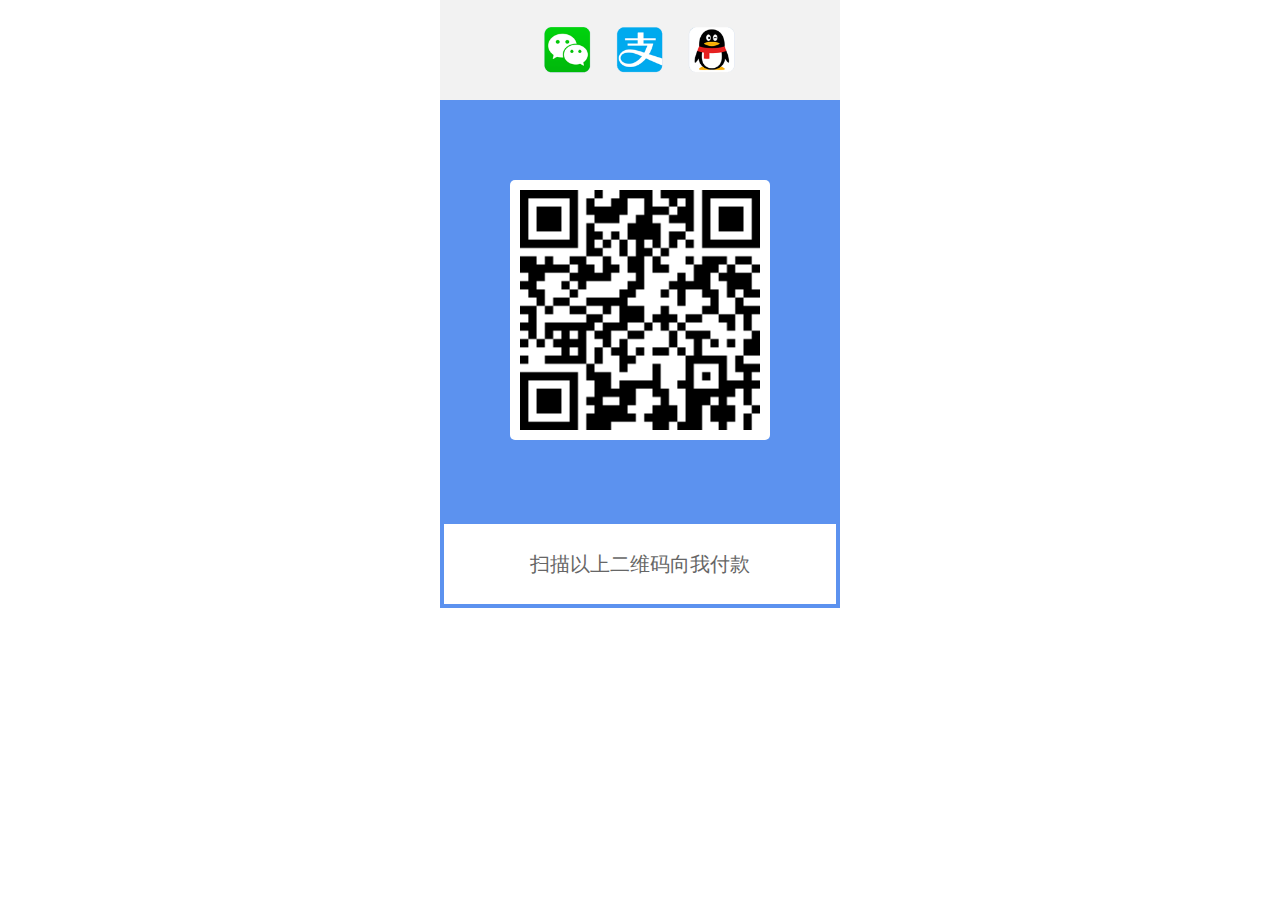
<file: templates/recharge.html>
<!doctype html> 
<html> 
<head> 
    <meta charset="utf-8">
    <meta http-equiv="X-UA-Compatible" content="IE=edge">
    <meta name="viewport" content="width=device-width, initial-scale=1">
    <meta name="author" content="mengkun">
    <meta name="renderer" content="webkit">
    <meta http-equiv="Cache-Control" content="no-siteapp">
    <title>万能收款码</title>
    
    <script>
    /**
     * 本多合一收款码作者 @megnkun(https://mkblog.cn)，转载请注明！
     * Github： https://github.com/mengkunsoft/OneQRCode
     * 
     * 以下内容请用专门的 Html 编辑器（如 VS Code）进行编辑，切勿直接用记事本编辑，否则可能出现中文乱码！
     */ 
    var setting = {
        /* 在以下【双引号】中粘贴你的QQ钱包收款链接 */ 
        qqUrl: "https://i.qianbao.qq.com/wallet/sqrcode.htm?m=tenpay&a=1&u=10001&ac=B4C5BACD47FE6936D4B6DD29D866E1XXXAEA141B073F9DD94DE6404509CEEXXX&n=xxxx&f=wallet",
        
        /* 在以下【双引号】中粘贴你的微信收款链接 */ 
        wechatUrl: "wxp://f2f0z437vuTAcccccBgM8wPigxx__Nl9aaWK",
        
        /* 在以下【双引号】中粘贴你的支付宝收款链接 */ 
        aliUrl: "HTTPS://QR.ALIPAY.COM/FXXX5202XXXXHOXXX7NXX"
    }
    </script>
    
    <style>
    * {
        margin: 0; padding: 0;
        font-family: Microsoft yahei;
    }
    body {
        background-color: #fff;
    }
    .code-item {
        width: 100%;
        max-width: 400px;
        margin: 0 auto;
        padding-bottom: 1px;
        display: none;
        background-color: #5c92ef;
    }
    .code-title {
        height: 100px;
        background-color: #f2f2f2;
        background-position: center;
        background-repeat: no-repeat;
        background-size: 50%;
    }
    .code-area {
        text-align: center;
    }
    .code-area img {
        margin: 80px auto;
        width: 60%;
        min-width: 100px;
        background: #fff;
        padding: 10px;
        border-radius: 5px;
    }
    .code-footer {
        height: 80px;
        text-align: center;
        background-color: #fff;
        color: #666;
        line-height: 80px;
        font-size: 20px;
        margin: 0 4px 3px 4px;
    }
    
    #code-all > .code-title {
        background-image: url("[data-uri]");
    }
    
    #code-qq {
        background-color: #54b4ef;
    }
    #code-qq > .code-title {
        background-image: url("[data-uri]");
    }
    
    #code-wechat {
        background-color: #54bc6e;
    }
    #code-wechat > .code-title { 
        background-image: url("[data-uri]");
    }
    </style>
</head>
<body>
    <!-- 万能收款码展示区域 -->
    <div class="code-item" id="code-all">
        <div class="code-title"></div>
        <div class="code-area">
            <img id="page-url" src="[data-uri]">
        </div>
        <div class="code-footer">扫描以上二维码向我付款</div>
    </div>
    
    <!-- QQ钱包二维码展示区域 -->
    <div class="code-item" id="code-qq">
        <div class="code-title"></div>
        <div class="code-area">
            <img id="qq-url" src="[data-uri]">
        </div>
        <div class="code-footer">长按以上二维码向我付款</div>
    </div>
    
    <!-- 微信二维码展示区域 -->
    <div class="code-item" id="code-wechat">
        <div class="code-title"></div>
        <div class="code-area">
            <img id="wechat-url" src="[data-uri]">
        </div>
        <div class="code-footer">长按以上二维码向我付款</div>
    </div>
    
    <script>
    /* 二维码生成 https://github.com/lifthrasiir/qr.js/ */ 
    !function(r,n,t){"function"==typeof define&&define.amd?define([],t):"object"==typeof module&&module.exports?module.exports=t():r.QRCode=t()}(this,0,function(){for(var r=[null,[[10,7,17,13],[1,1,1,1],[]],[[16,10,28,22],[1,1,1,1],[4,16]],[[26,15,22,18],[1,1,2,2],[4,20]],[[18,20,16,26],[2,1,4,2],[4,24]],[[24,26,22,18],[2,1,4,4],[4,28]],[[16,18,28,24],[4,2,4,4],[4,32]],[[18,20,26,18],[4,2,5,6],[4,20,36]],[[22,24,26,22],[4,2,6,6],[4,22,40]],[[22,30,24,20],[5,2,8,8],[4,24,44]],[[26,18,28,24],[5,4,8,8],[4,26,48]],[[30,20,24,28],[5,4,11,8],[4,28,52]],[[22,24,28,26],[8,4,11,10],[4,30,56]],[[22,26,22,24],[9,4,16,12],[4,32,60]],[[24,30,24,20],[9,4,16,16],[4,24,44,64]],[[24,22,24,30],[10,6,18,12],[4,24,46,68]],[[28,24,30,24],[10,6,16,17],[4,24,48,72]],[[28,28,28,28],[11,6,19,16],[4,28,52,76]],[[26,30,28,28],[13,6,21,18],[4,28,54,80]],[[26,28,26,26],[14,7,25,21],[4,28,56,84]],[[26,28,28,30],[16,8,25,20],[4,32,60,88]],[[26,28,30,28],[17,8,25,23],[4,26,48,70,92]],[[28,28,24,30],[17,9,34,23],[4,24,48,72,96]],[[28,30,30,30],[18,9,30,25],[4,28,52,76,100]],[[28,30,30,30],[20,10,32,27],[4,26,52,78,104]],[[28,26,30,30],[21,12,35,29],[4,30,56,82,108]],[[28,28,30,28],[23,12,37,34],[4,28,56,84,112]],[[28,30,30,30],[25,12,40,34],[4,32,60,88,116]],[[28,30,30,30],[26,13,42,35],[4,24,48,72,96,120]],[[28,30,30,30],[28,14,45,38],[4,28,52,76,100,124]],[[28,30,30,30],[29,15,48,40],[4,24,50,76,102,128]],[[28,30,30,30],[31,16,51,43],[4,28,54,80,106,132]],[[28,30,30,30],[33,17,54,45],[4,32,58,84,110,136]],[[28,30,30,30],[35,18,57,48],[4,28,56,84,112,140]],[[28,30,30,30],[37,19,60,51],[4,32,60,88,116,144]],[[28,30,30,30],[38,19,63,53],[4,28,52,76,100,124,148]],[[28,30,30,30],[40,20,66,56],[4,22,48,74,100,126,152]],[[28,30,30,30],[43,21,70,59],[4,26,52,78,104,130,156]],[[28,30,30,30],[45,22,74,62],[4,30,56,82,108,134,160]],[[28,30,30,30],[47,24,77,65],[4,24,52,80,108,136,164]],[[28,30,30,30],[49,25,81,68],[4,28,56,84,112,140,168]]],n=/^\d*$/,t=/^[A-Za-z0-9 $%*+\-./:]*$/,e=/^[A-Z0-9 $%*+\-./:]*$/,o=[],a=[-1],u=0,f=1;u<255;++u)o.push(f),a[f]=u,f=2*f^(f>=128?285:0);var i=[[]];for(u=0;u<30;++u){for(var h=i[u],s=[],c=0;c<=u;++c){var l=c<u?o[h[c]]:0,v=o[(u+(h[c-1]||0))%255];s.push(a[l^v])}i.push(s)}var p={};for(u=0;u<45;++u)p["0123456789ABCDEFGHIJKLMNOPQRSTUVWXYZ $%*+-./:".charAt(u)]=u;var g=[function(r,n){return(r+n)%2==0},function(r,n){return r%2==0},function(r,n){return n%3==0},function(r,n){return(r+n)%3==0},function(r,n){return((r/2|0)+(n/3|0))%2==0},function(r,n){return r*n%2+r*n%3==0},function(r,n){return(r*n%2+r*n%3)%2==0},function(r,n){return((r+n)%2+r*n%3)%2==0}],d=function(r){return r>6},m=function(n,t){var e=-8&function(n){var t=r[n],e=16*n*n+128*n+64;return d(n)&&(e-=36),t[2].length&&(e-=25*t[2].length*t[2].length-10*t[2].length-55),e}(n),o=r[n];return e-=8*o[0][t]*o[1][t]},w=function(r,n){switch(n){case 1:return r<10?10:r<27?12:14;case 2:return r<10?9:r<27?11:13;case 4:return r<10?8:16;case 8:return r<10?8:r<27?10:12}},C=function(r,n,t){var e=m(r,t)-4-w(r,n);switch(n){case 1:return 3*(e/10|0)+(e%10<4?0:e%10<7?1:2);case 2:return 2*(e/11|0)+(e%11<6?0:1);case 4:return e/8|0;case 8:return e/13|0}},A=function(r,n){for(var t=r.slice(0),e=r.length,u=n.length,f=0;f<u;++f)t.push(0);for(f=0;f<e;){var i=a[t[f++]];if(i>=0)for(var h=0;h<u;++h)t[f+h]^=o[(i+n[h])%255]}return t.slice(e)},x=function(r,n,t,e){for(var o=r<<e,a=n-1;a>=0;--a)o>>e+a&1&&(o^=t<<a);return r<<e|o},b=function(r,n,t){for(var e=g[t],o=r.length,a=0;a<o;++a)for(var u=0;u<o;++u)n[a][u]||(r[a][u]^=e(a,u));return r},y=function(r,n,t,e){for(var o=r.length,a=21522^x(t<<3|e,5,1335,10),u=0;u<15;++u){var f=[o-1,o-2,o-3,o-4,o-5,o-6,o-7,o-8,7,5,4,3,2,1,0][u];r[[0,1,2,3,4,5,7,8,o-7,o-6,o-5,o-4,o-3,o-2,o-1][u]][8]=r[8][f]=a>>u&1}return r},$=function(r){for(var n=function(r){for(var n=0,t=0;t<r.length;++t)r[t]>=5&&(n+=r[t]-5+3);for(t=5;t<r.length;t+=2){var e=r[t];r[t-1]==e&&r[t-2]==3*e&&r[t-3]==e&&r[t-4]==e&&(r[t-5]>=4*e||r[t+1]>=4*e)&&(n+=40)}return n},t=r.length,e=0,o=0,a=0;a<t;++a){var u,f=r[a];u=[0];for(var i=0;i<t;){for(h=0;i<t&&f[i];++h)++i;for(u.push(h),h=0;i<t&&!f[i];++h)++i;u.push(h)}e+=n(u),u=[0];for(i=0;i<t;){var h;for(h=0;i<t&&r[i][a];++h)++i;for(u.push(h),h=0;i<t&&!r[i][a];++h)++i;u.push(h)}e+=n(u);var s=r[a+1]||[];o+=f[0];for(i=1;i<t;++i){var c=f[i];o+=c,f[i-1]==c&&s[i]===c&&s[i-1]===c&&(e+=3)}}return e+=10*(Math.abs(o/t/t-.5)/.05|0)},k=function(n,t,e,o,a){var u=r[t],f=function(r,n,t,e){var o=[],a=0,u=8,f=t.length,i=function(r,n){if(n>=u){for(o.push(a|r>>(n-=u));n>=8;)o.push(r>>(n-=8)&255);a=0,u=8}n>0&&(a|=(r&(1<<n)-1)<<(u-=n))},h=w(r,n);switch(i(n,4),i(f,h),n){case 1:for(var s=2;s<f;s+=3)i(parseInt(t.substring(s-2,s+1),10),10);i(parseInt(t.substring(s-2),10),[0,4,7][f%3]);break;case 2:for(s=1;s<f;s+=2)i(45*p[t.charAt(s-1)]+p[t.charAt(s)],11);f%2==1&&i(p[t.charAt(s-1)],6);break;case 4:for(s=0;s<f;++s)i(t[s],8)}for(i(0,4),u<8&&o.push(a);o.length+1<e;)o.push(236,17);return o.length<e&&o.push(236),o}(t,e,n,m(t,o)>>3);f=function(r,n,t){for(var e=[],o=r.length/n|0,a=0,u=n-r.length%n,f=0;f<u;++f)e.push(a),a+=o;for(f=u;f<n;++f)e.push(a),a+=o+1;e.push(a);var i=[];for(f=0;f<n;++f)i.push(A(r.slice(e[f],e[f+1]),t));var h=[],s=r.length/n|0;for(f=0;f<s;++f)for(var c=0;c<n;++c)h.push(r[e[c]+f]);for(c=u;c<n;++c)h.push(r[e[c+1]-1]);for(f=0;f<t.length;++f)for(c=0;c<n;++c)h.push(i[c][f]);return h}(f,u[1][o],i[u[0][o]]);var h=function(n){for(var t=r[n],e=function(r){return 4*r+17}(n),o=[],a=[],u=0;u<e;++u)o.push([]),a.push([]);var f=function(r,n,t,e,u){for(var f=0;f<t;++f)for(var i=0;i<e;++i)o[r+f][n+i]=u[f]>>i&1,a[r+f][n+i]=1};f(0,0,9,9,[127,65,93,93,93,65,383,0,64]),f(e-8,0,8,9,[256,127,65,93,93,93,65,127]),f(0,e-8,9,8,[254,130,186,186,186,130,254,0,0]);for(u=9;u<e-8;++u)o[6][u]=o[u][6]=1&~u,a[6][u]=a[u][6]=1;var i=t[2],h=i.length;for(u=0;u<h;++u)for(var s=0==u?h-1:h,c=0==u||u==h-1?1:0;c<s;++c)f(i[u],i[c],5,5,[31,17,21,17,31]);if(d(n)){var l=x(n,6,7973,12),v=0;for(u=0;u<6;++u)for(c=0;c<3;++c)o[u][e-11+c]=o[e-11+c][u]=l>>v++&1,a[u][e-11+c]=a[e-11+c][u]=1}return{matrix:o,reserved:a}}(t),s=h.matrix,c=h.reserved;if(function(r,n,t){for(var e=r.length,o=0,a=-1,u=e-1;u>=0;u-=2){6==u&&--u;for(var f=a<0?e-1:0,i=0;i<e;++i){for(var h=u;h>u-2;--h)n[f][h]||(r[f][h]=t[o>>3]>>(7&~o)&1,++o);f+=a}a=-a}}(s,c,f),a<0){b(s,c,0),y(s,0,o,0);var l=0,v=$(s);for(b(s,c,0),a=1;a<8;++a){b(s,c,a),y(s,0,o,a);var g=$(s);v>g&&(v=g,l=a),b(s,c,a)}a=l}return b(s,c,a),y(s,0,o,a),s},L={generate:function(r,o){var a={numeric:1,alphanumeric:2,octet:4},u={L:1,M:0,Q:3,H:2},f=(o=o||{}).version||-1,i=u[(o.ecclevel||"L").toUpperCase()],h=o.mode?a[o.mode.toLowerCase()]:-1,s="mask"in o?o.mask:-1;if(h<0)h="string"==typeof r?r.match(n)?1:r.match(e)?2:4:4;else if(1!=h&&2!=h&&4!=h)throw"invalid or unsupported mode";if(null===(r=function(r,e){switch(r){case 1:return e.match(n)?e:null;case 2:return e.match(t)?e.toUpperCase():null;case 4:if("string"==typeof e){for(var o=[],a=0;a<e.length;++a){var u=e.charCodeAt(a);u<128?o.push(u):u<2048?o.push(192|u>>6,128|63&u):u<65536?o.push(224|u>>12,128|u>>6&63,128|63&u):o.push(240|u>>18,128|u>>12&63,128|u>>6&63,128|63&u)}return o}return e}}(h,r)))throw"invalid data format";if(i<0||i>3)throw"invalid ECC level";if(f<0){for(f=1;f<=40&&!(r.length<=C(f,h,i));++f);if(f>40)throw"too large data"}else if(f<1||f>40)throw"invalid version";if(-1!=s&&(s<0||s>8))throw"invalid mask";return k(r,f,h,i,s)},generatePNG:function(r,n){n=n||{};var t,e=L.generate(r,n),o=Math.max(n.modulesize||5,.5),a=Math.max(null!=n.margin?n.margin:4,0),u=e.length,f=o*(u+2*a),i=document.createElement("canvas");if(i.width=i.height=f,!(t=i.getContext("2d")))throw"canvas support is needed for PNG output";t.fillStyle="#fff",t.fillRect(0,0,f,f),t.fillStyle="#000";for(var h=0;h<u;++h)for(var s=0;s<u;++s)e[h][s]&&t.fillRect(o*(a+s),o*(a+h),o,o);return i.toDataURL()}};return L});
    
    /* 防止有些人下载后直接打开，然后问怎么扫不出来…… */ 
    if(!(/^http(s*):\/\//.test(location.href)) || /^http(s*):\/\/localhost/.test(location.href)) {
        alert('本收款码需要网站空间进行中转，请先部署到网站下再使用');
        window.location.href='https://github.com/mengkunsoft/OneQRCode';
    }
    
    if(navigator.userAgent.match(/Alipay/i)) {
        /* 支付宝 */ 
        window.location.href = setting.aliUrl; 
    } else if(navigator.userAgent.match(/MicroMessenger\//i)) {
        /* 微信 */ 
        document.getElementById("wechat-url").src = QRCode.generatePNG(setting.wechatUrl, { margin: 0 });
        document.getElementById("code-wechat").style.display = "block";
    } else if(navigator.userAgent.match(/QQ\//i)) {
        /* QQ */ 
        document.getElementById("qq-url").src = QRCode.generatePNG(setting.qqUrl, { margin: 0 });
        document.getElementById("code-qq").style.display = "block";
    } else {
        /* 其它，显示“万能码” */ 
        document.getElementById("page-url").src = QRCode.generatePNG(window.location.href, { margin: 0 });
        document.getElementById("code-all").style.display = "block";
    }
    </script>

</body>
</html>
</file>
